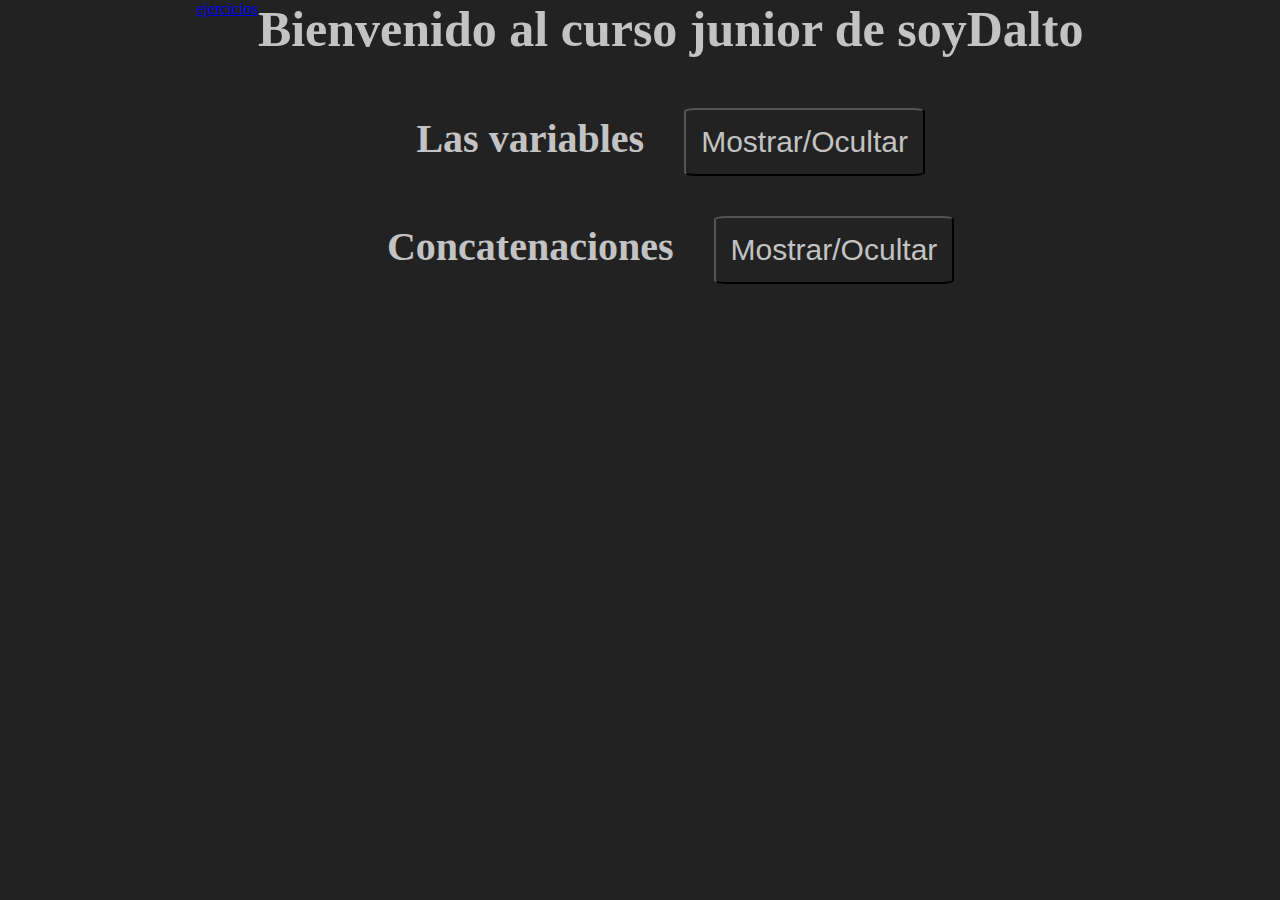
<file: index.html>
<!DOCTYPE html>
<html lang="es">
<head>
    <meta charset="UTF-8">
    <meta name="viewport" content="width=device-width, initial-scale=1.0">
    <title>Javascript Junior course</title>
    <link rel="stylesheet" href="./styles.css">
</head>
<body>

    <div class="wrapper">
        <header>
            <a href="exercises.html">ejercicios</a>
    
        </header>
    
        <main>
            <h1>Bienvenido al curso junior de soyDalto</h1>
            
            <section class="variables">
                <h2 class="h2--show-button">
                    Las variables
                    <button id="ToggleShow">Mostrar/Ocultar</button>
                </h2>
                <div id="variablesContent" class="hidden">
                    <p>
                        Las variables son espacios en memoria que permiten almacenar datos, debemos pensar en las variables como cajas donde podemos guardar cosas, en general una variable puede almacenar solo un dato
                    </p>
                    <h3>Tipos de datos</h3>
                    <p>
                        Como se menciono anteriormente las variables contienen datos, y existe varios tipos de datos, es importante entender que entre los datos que existen, tendremos 2 importantes categorias que resumiré a continuación:
                        <ul>
                            <li>Datos primitivos, no mutables</li>
                            <p>
                                Los datos primitivos incluyen datos que son basicos para el mundo de la computación, la caracteristica principal de los datos primitivos es que no pueden cambiar su tipo, es decir, cuando un dato es del tipo A, no puede cambiar a un tipo B. Un ejemplo de esto es que un numero entero por ejemplo, no puede convertirse en un numero real ya que el tipo entero no acepta decimales, mientras que el numero real si los acepta. En conclusion los datos primitivos no son mutables, una vez aclarado estos datos son comprendidos por:
                            </p>
                            <ol>
                                <li>enteros, INT, Integers</li>
                                <p>
                                    los numeros enteros por supuesto, un dato primitivo que nos acompaña desde las matemáticas mas basicas. La caracteristica principal de este dato es que suelen ser numeros enteros con lo cual no aceptan decimales.
                                </p>
                                <li>float</li>
                                <p>
                                    Los numeros flotantes o también llamados matemáticamente como números reales, son aquellos números que pueden aceptar decimales. Basicamente como los enteros, pero con decimales.
                                </p>
                                <li>string, cadenas de texto</li>
                                <p>
                                    Las cadenas de texto son un tipo de dato importante para poder transmitir informacion mediante interfaces graficas que los humanos podamos entender, las maquinas podrian comunicarse mediante señales electricas sin necesidad de palabrerias. Pero para nosotros es importante mantener cadenas de texto. De hecho todo lo que has leido hasta ahora son cadenas de texto interpretadas por el motor web que usa tu navegador.
                                </p>
                                <li>booleanos, bool</li>
                                <p>
                                    Antes mencione que las computadora podrian comunicarse mediante señales electricas, la electricidad funciona con una dualidad, cuando hay electricidad y cuando no hay electricidad. Esto se represento mediante el sistema binario de 0 (no hay electricidad) y el 1 (hay electricidad). Un tipo de dato muy curioso y que se asemeja a toda esta apertura que pareciera no tener nada que ver con lo que estabamos abordando hasta ahora, es por supuesto el tipo de dato booleano, los booleanos son informacion que guardan cuando un dato es falso o verdadero. En resumen los booleanos solo pueden contener un valor true (1) o un valor false (0).
                                </p>
                                <li>undefined</li>
                                <p>
                                    undefined es un tipo de valor que aparace para inidicarnos que una variable, ha sido declarada pero que no tiene guardado ningun dato, por lo tanto esta sin definir.
                                </p>
                                <li>Null</li>
                                <p>
                                    Null es un valor que implica algo vacío, es decir, es una variable que intencionalmente hemos inicializado con el valor Null para que este creada pero vacía.
                                </p>
                                <li>NaN</li>
                                <p>
                                    Este valor surge cuando intentamos realizar una operacion entre 2 variables, dicha operacion puede ser una suma, resta, multiplicacion o una división. El valor aparece indicando que NO ES UN NUMERO NaN (NOT a NUMBER). Esto ocurre si por ejemplo, A = 10, B = "hola mundo". Entonces A + B = NaN, ya que 10 + holamnudo no es una operacion posible.
                                </p>
                            </ol>
                            <li>Datos no primitivos, mutables</li>
                            <p>
                                por ahora no profundizare mucho en los mutables ya que lo veremos mas adelante. Pero para resumir un poco, los datos que son NO primitivos, son aquellos datos que se crean a partir de la construccion de varios datos primitivos, por ejemplo un vector (arreglo) o un objeto es la construccion de un dato que contiene varios datos que pueden cambiar sus valores, por lo que es mutable. Ahora es algo confuso pero mas adelante se profundizara esto.
                            </p>
                        </ul>
                    </p>

                    <h3>Declarar, Inicializar, Definir</h3>
                    <p>
                        Cuando creamos una variable, el termino crear esta realmente mal planteado, hablemos un poco sobre de qué se trata la creacion de una variable:
                        <ul>
                            <li>Declaracion</li>
                            <p>
                                Declarar una variable es abir espacio en memoria para el almacenamiento de datos. Es cuando por ejemplo codeamos un: <span class="code-example">let nombreDeVariable;</span>
                            </p>
                            <li>Inicializacion</li>
                            <p>
                                La inicializacion de una variable sucede cuando declaramos una variable y al mismo tiempo que la declaramos le inicializamos un valor, es decir, guardamos un dato al mismo tiempo que es declarada. Ejemplo: 
                                <span class="code-example">let nombreDeVariable = "hola mundo";</span>
                            </p>
                            <li>Definicion</li>
                            <p>
                                Definimos una variable cuando le asignamos/guardamos un valor en la variable declarada pero no en su declaracion. Ejemplo:
                                <span class="code-example">let nombreDeVariable; declaracion <br> nombreDeVariable = 10; definicion</span>
                            </p>
                        </ul>
                    </p>
                    
                    <h3>El Scope</h3>
                    <p>
                        El scope se refiere a quienes tienen acceso a la variable en cuestion. Cuando estamos programando los codigos se dividen en bloques los cuales estan marcados con un inicio y un fin "{}". Dentro de dichas llaves que marcan un inicio y un final de un bloque de codigo podemos dictaminar si una variable es accesible desde afuera de dicho bloque de codigo o privada, en otros lenguajes es muy frecuente el uso de public y private, en javascript por otra parte se implemento el let, const y el var. 
                    </p>
                </div>
            </section>

            <section class="concatenacionContent">
                <h2 class="h2--show-button">
                    Concatenaciones
                    <button id="ToggleShow">Mostrar/Ocultar</button>
                </h2>
                <div id="concatenacionContent" class="hidden">

                </div>
            </section>
        </main>
    
        <footer>
    
        </footer>
    </div>

    <script src="./script.js"></script>
</body>
</html>
</file>
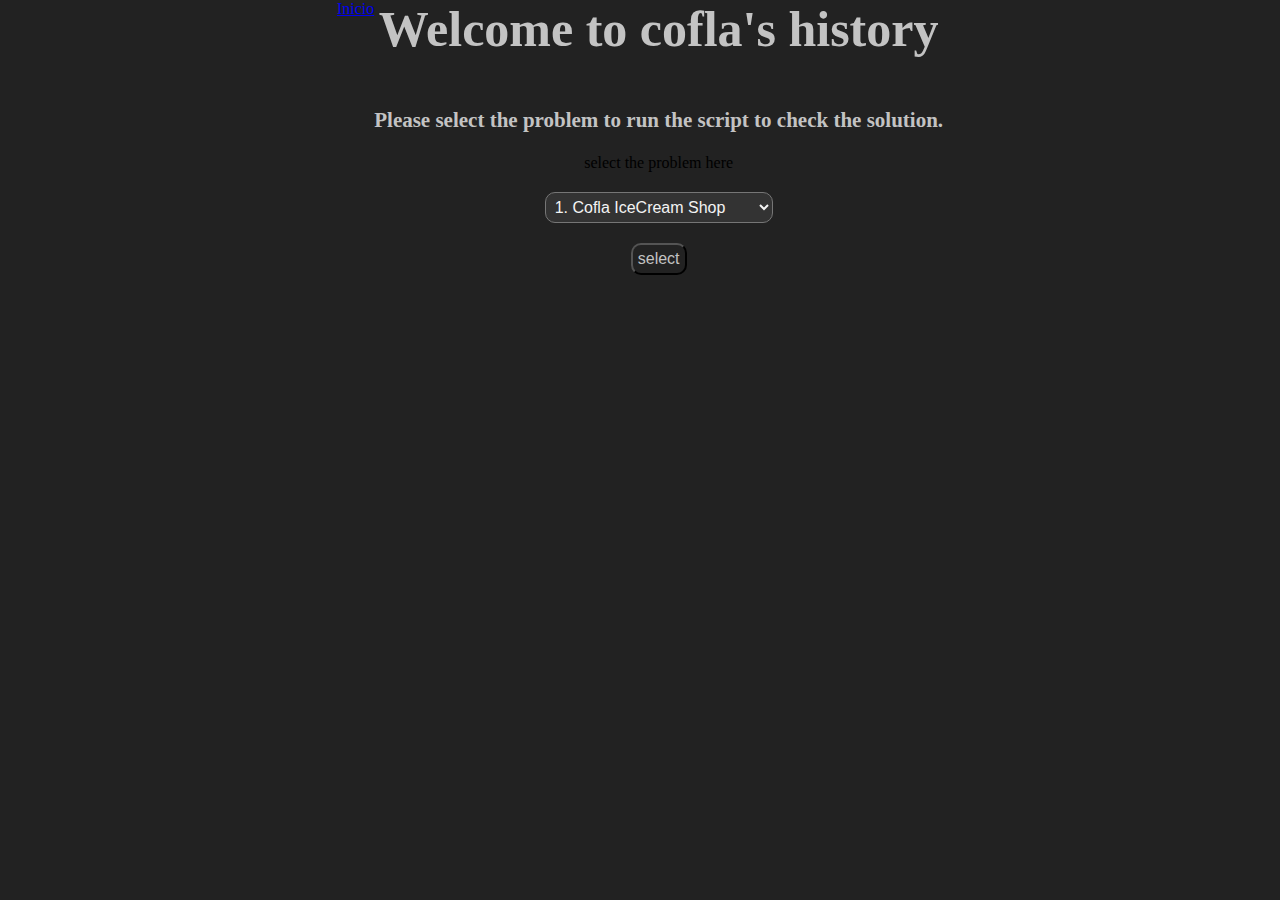
<file: exercises.html>
<!DOCTYPE html>
<html lang="en">
<head>
    <meta charset="UTF-8">
    <meta name="viewport" content="width=device-width, initial-scale=1.0">
    <title>Ejercicios</title>
    <link rel="stylesheet" href="styles.css">
</head>
<body>
    <header>
        <a href="index.html">Inicio</a>
    </header>
    <main>
        <div class="welcome">
            <h1>Welcome to cofla's history</h1>
            <p>
                Please select the problem to run the script to check the solution.
            </p>
        </div>
        <div class="menu">
            <label for="selector">select the problem here</label>
            <select id="selector">
                <option value="1">1. Cofla IceCream Shop</option>
                <option value="2">2. Cofla spare some money</option>
                <option value="3">3. Cofla Guilty</option>
                <option value="4">4. Party Smith</option>
                <option value="5">5. Cofla College</option>
                <option value="6">6. Cofla Calculator</option>
                <option value="7">7. Cofla in Android Store</option>
                <option value="8">8. Cofla two games</option>
    
            </select>
        
            <button id="selectorBtn"> select </button>
    </main>
    <footer>

    </footer>

    <script src="exercises.js"></script>
</body>
</html>
</file>
<file: styles.css>
*{
    padding: 0;
    margin: 0;
    box-sizing: border-box;
}

body{
    background-color: #222222;
    display: var(--main-display);
    justify-content: var(--main-justify-content);
}

.wrapper{
    display: var(--main-display);
    justify-content: var(--main-justify-content);
    width: 1440px;
    height: 100vh;
}

.hidden {
    display: none; /* Oculta el contenido */
}

h1,h2,h3,h4,h5,h6,p{
    font-family: Cambria, Cochin, Georgia, Times, 'Times New Roman', serif;
    font-weight: bold;
    color: var(--text-color-dark);
}
h1,h2,h3{
    text-align: center;
}
h1{font-size: 50px; margin-bottom: var(--margin-bottom-text);}
h2{font-size: 40px; margin-bottom: var(--margin-bottom-text);}
h3{font-size: 30px; margin-bottom: var(--margin-bottom-text);}
p{font-size: 21px; margin-bottom: var(--margin-bottom-text);}

ul,ol{
    color: var(--text-color-dark);
    font-weight: bold;
    font-size: 21px;
}

button{
    font-size: 30px;
    color: var(--text-color-dark);
    background-color: var(--main-background-color-dark);
    cursor: pointer;
}

.h2--show-button button{
    border-radius: 5%;
    padding: .5em;
    margin-left: 1em;
}
.code-example{
    display: block;
    margin: 1em;
    font-weight: lighter;
    font-style: italic;
    padding: 5px 30px;
    background-color: var(--code-example-background-color-dark);
}

.welcome{
    display: flex;
    flex-direction: column;
    align-items: center;

}
.menu{
    display: flex;
    flex-direction: column;
    align-items: center;
    gap: 20px;
}

.menu select{
    background-color: #333;
    color: #f3f3f3;
    font-size: 1em;
    padding: 5px;
    border-radius: 10px;
    outline: none;
    cursor: pointer;
    user-select: none;
}

.menu button{
    background-color: var(--main-background-color-dark);
    color: var(--text-color-dark);
    font-size: 1em;
    border-radius: 10px;
    padding: 5px;
    cursor: pointer;
    user-select: none;
}


:root {
    --main-display: flex;
    --main-justify-content: center;
    --margin-bottom-text: 1em;
    --text-color-dark: #c3c3c3;
    --main-background-color-dark: #222222;
    --code-example-background-color-dark: #323232;
}
</file>
